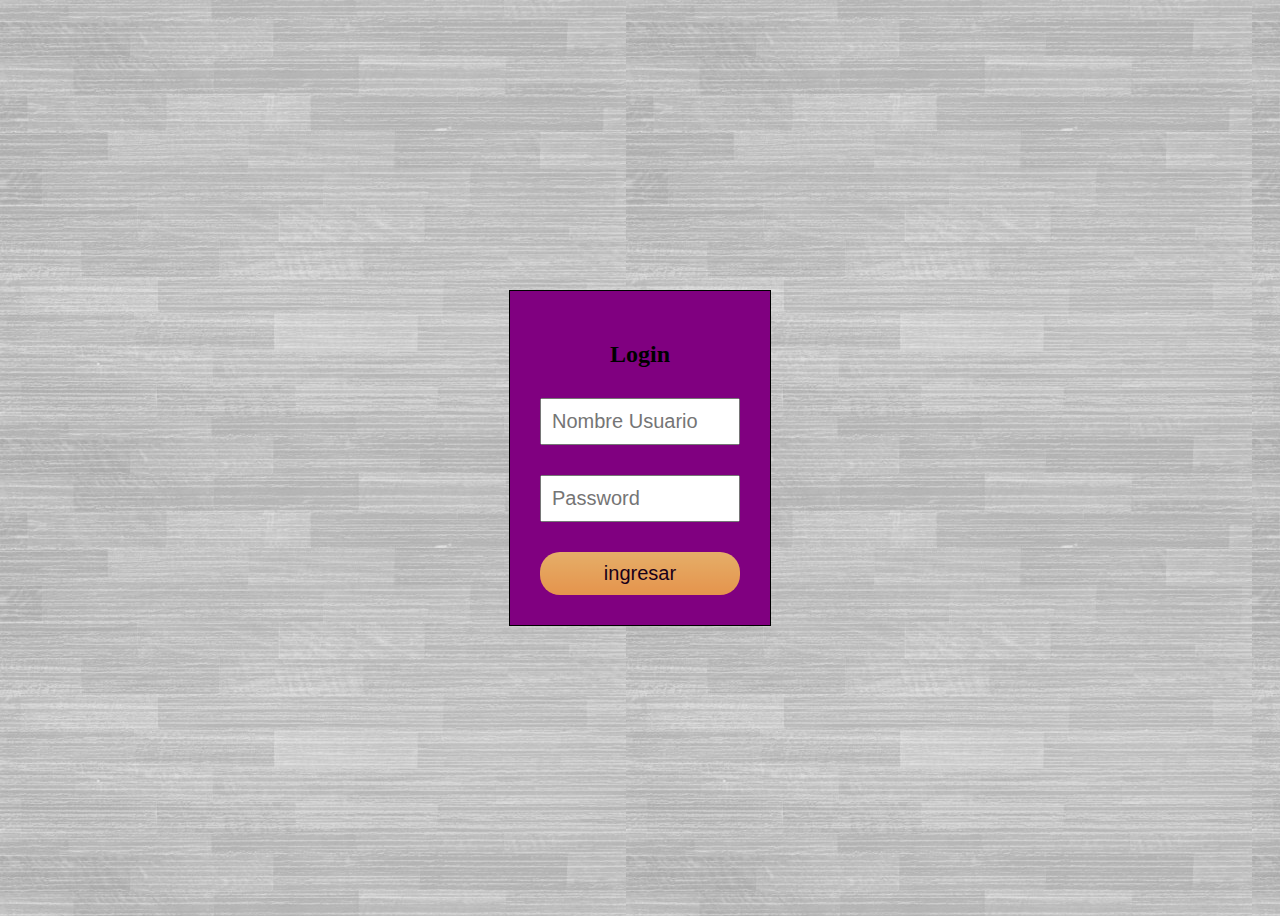
<file: index.html>
<html>
	<head>
		<title>Login</title>
		<link rel="stylesheet"  type"text/css" href="CSS\login.css"/>
	</head>
	
	<body background="IMG\fondo2.jpg">
			
		<form action="PHP\login.php" method="post">
		<h2>Login</h2>
		
		<input type="text" placeholder="Nombre Usuario" name="usuario" autocomplete="off"/>
		<input type="password" placeholder="Password" name="clave" />
		<input type="submit" value="ingresar">
		</form>
	</body>
</html>
</file>
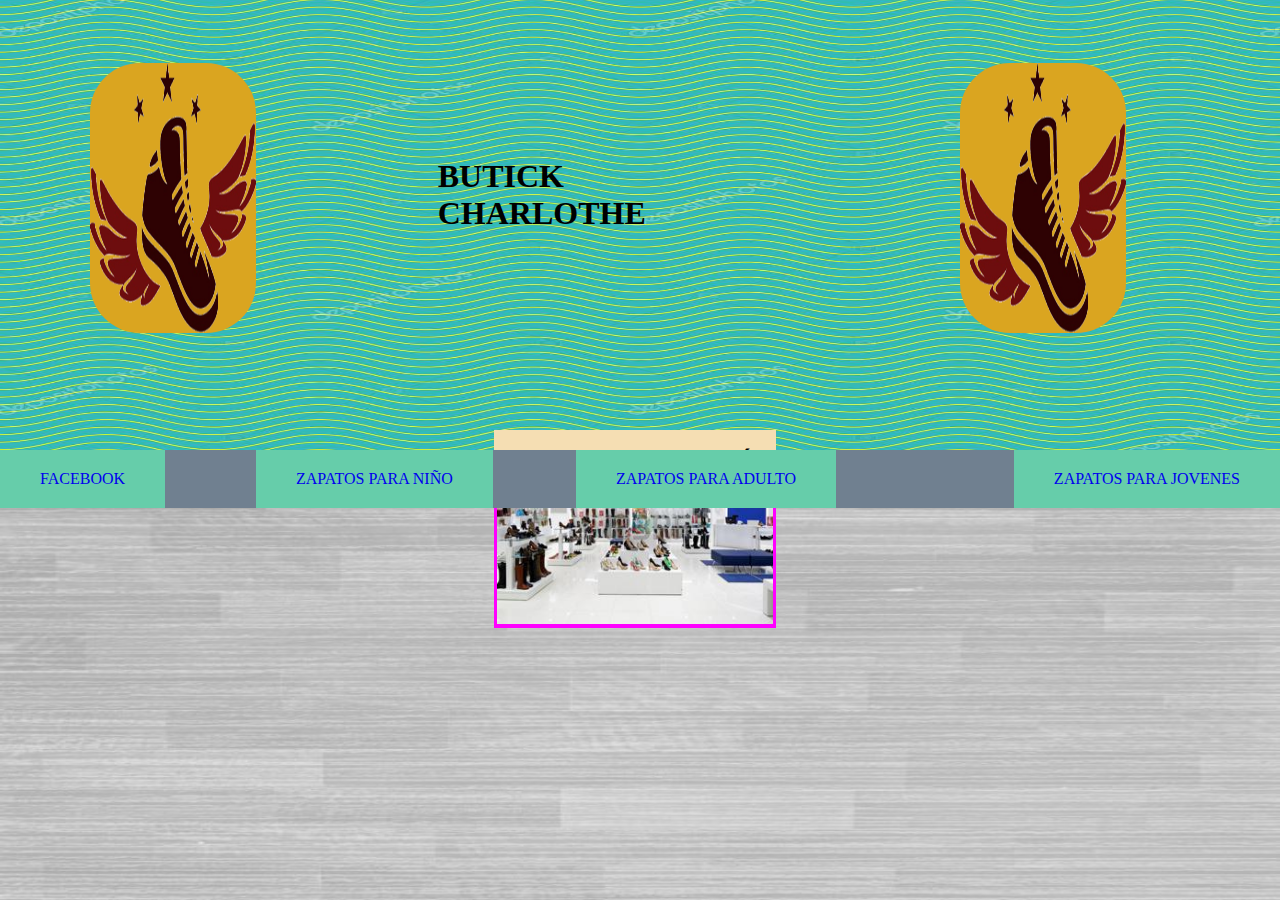
<file: INICIO.html>
<html>
	<head>
		<meta charset="utf-8">
		<title>BUTICK CHARLOTHE</title>
		<link rel="stylesheet" type"text css" href="CSS\inicio.css">
	</head>

	<body>
		<div class="fondo1"><img src="IMG\fondo1.jpg" class="c"/></div>
		<div class="fondo2"><img src="IMG\fondo2.jpg" class="c" /></div>
		<div class="tienda"><img src="IMG\tienda.jpg" class="d" /></div>
		<div class="titulo"><h1>BUTICK CHARLOTHE</h1></div>
		<div class="titulo2"><h2>NUESTRA INTALACIÓN</h2></div>
		<div class="logo"><img src="IMG\logo.png" class="c"/></div>
		<div class="logo2"><img src="IMG\logo.png" class="c"/></div>
		<div class="menu">
			<ul>
				<li class="item-i"><a href="https://www.facebook.com/Calzado-Charlot-1699175053518501/">FACEBOOK</a></li>
				<li class="a"><a href="ZAPATOS ADULTO.html">ZAPATOS PARA ADULTO</a></li>
				<li class="b"><a href="ZAPATOS NINO.html">ZAPATOS PARA NIÑO</a></li>
				<li class="item-d"><a href="ZAPATOS JOVENES.html">ZAPATOS PARA JOVENES</a></li>
			</ul>
		</div>
		
	</body>
</html>
</file>
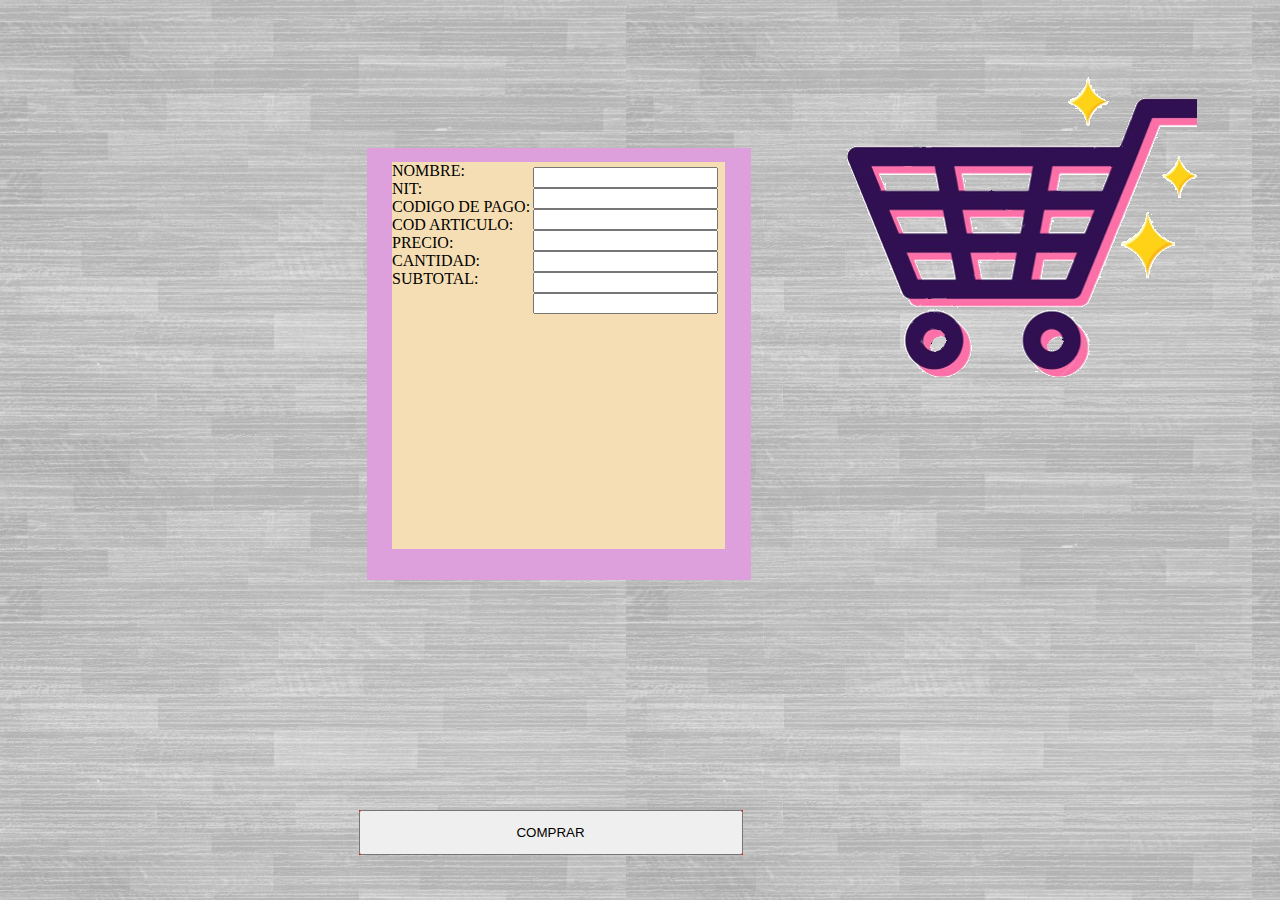
<file: VENTA.html>
<html>
	<head>
		<meta charset="utf-8">
		<title>BUTICK CHARLOTHE</title>
		<link rel="stylesheet" type"text css" href="CSS\venta.css">
	</head>
	
	<body background="IMG\fondo2.jpg">
		<div class="carro">
			<img src="IMG\carrito.png">
		</div>
		<div class="principal">
		</div>
			<div class="etiquetas">
				<div class="1"><label>NOMBRE:</label></div>
				<div class="2"><label>NIT:</label></div>
				<div class="3"><label>CODIGO DE PAGO:</label></div>
				<div class="4"><label>COD ARTICULO:</label></div>
				<div class="5"><label>PRECIO:</label></div>
				<div class="6"><label>CANTIDAD:</label></div>
				<div class="7"><label>SUBTOTAL:</label></div>
			</div>
			
			<div class="contenedor">
				<div class="a1"><input type="text" name="nombre" /></div>
				<div class="c2"><input type="text" name="nit" /></div>
				<div class="d3"><input type="text" name="pago" /></div>
				<div class="e4"><input type="text" name="cod" /></div>
				<div class="f5"><input type="text" name="precio" /></div>
				<div class="g6"><input type="text" name="cantidad" /></div>
				<div class="h7"><input type="text" name="subtotal" /></div>
			</div>
			<div class="btn"><a href="INDEX.html"><button>COMPRAR</button></a></div>
	</body>
</html>
</file>
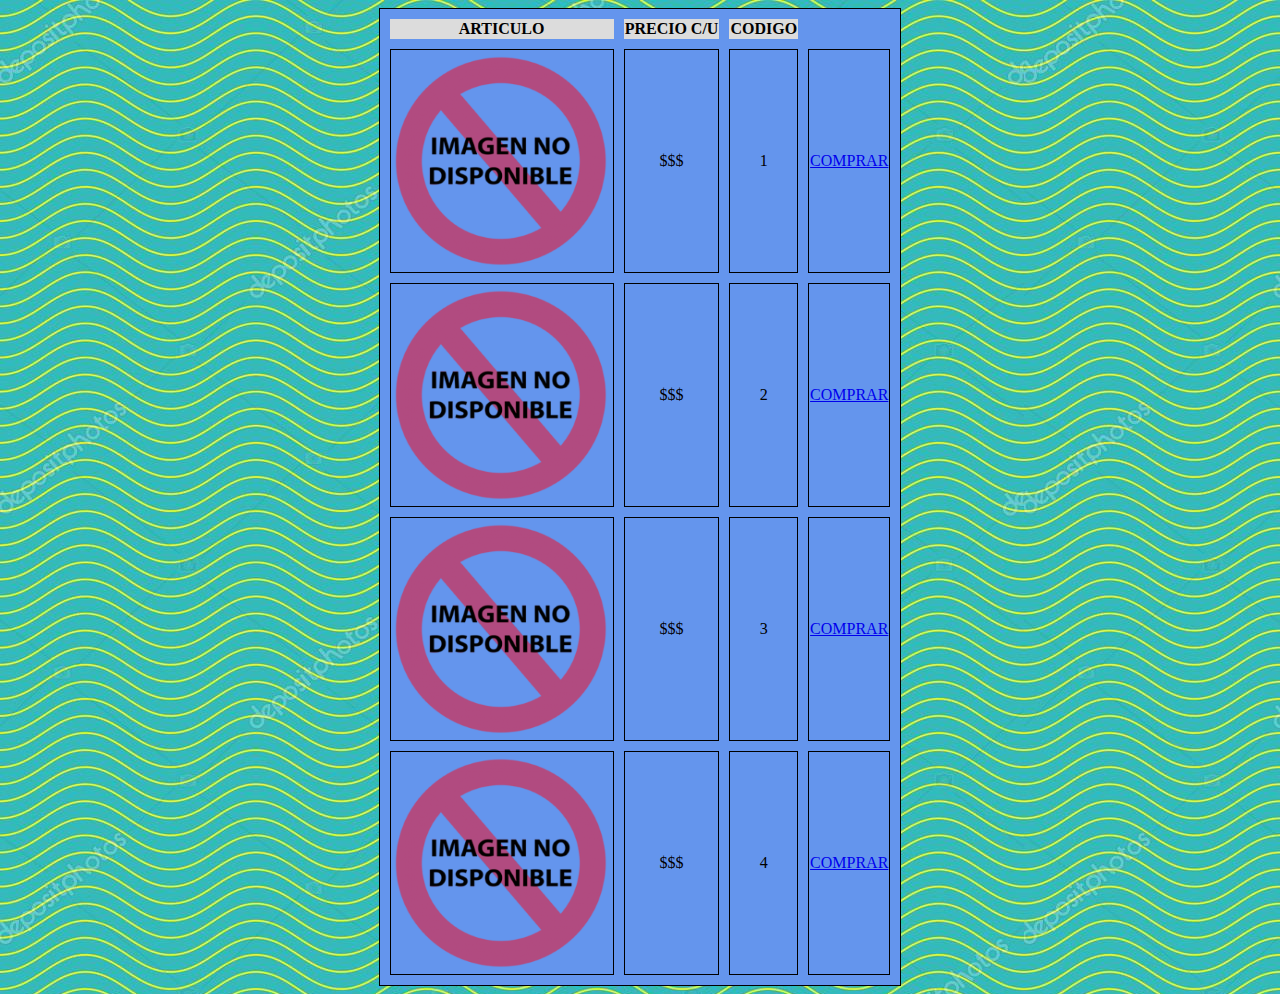
<file: ZAPATOS ADULTO.html>
<html>
	<head>
		<title>BUTICK CHARLOTHE</title>
		<meta charset="utf-8">
		<link rel="stylesheet" type"text css" href="CSS\tablas.css">
	</head>
	
	<body background="IMG\fondo1.jpg">
		<table class="tabla">
			<tr>
				<th>ARTICULO</th>
				<th>PRECIO C/U</th>
				<th>CODIGO</th>
			</tr>
			
			<tr>
				<td class="imagenes"><img src="IMG\no disponible.png" /></td>
				<td>$$$</td>
				<td>1</td>
				<td><a href="#">COMPRAR</a></td>
			</tr>
			<tr>
				<td class="imagenes"><img src="IMG\no disponible.png" /></td>
				<td>$$$</td>
				<td>2</td>
				<td><a href="#">COMPRAR</a></td>
			</tr>
			<tr>
				<td class="imagenes"><img src="IMG\no disponible.png" /></td>
				<td>$$$</td>
				<td>3</td>
				<td><a href="#">COMPRAR</a></td>
			</tr>
			<tr>
				<td class="imagenes"><img src="IMG\no disponible.png" /></td>
				<td>$$$</td>
				<td>4</td>
				<td><a href="#">COMPRAR</a></td>
			</tr>
		</table>
	</body>
</file>
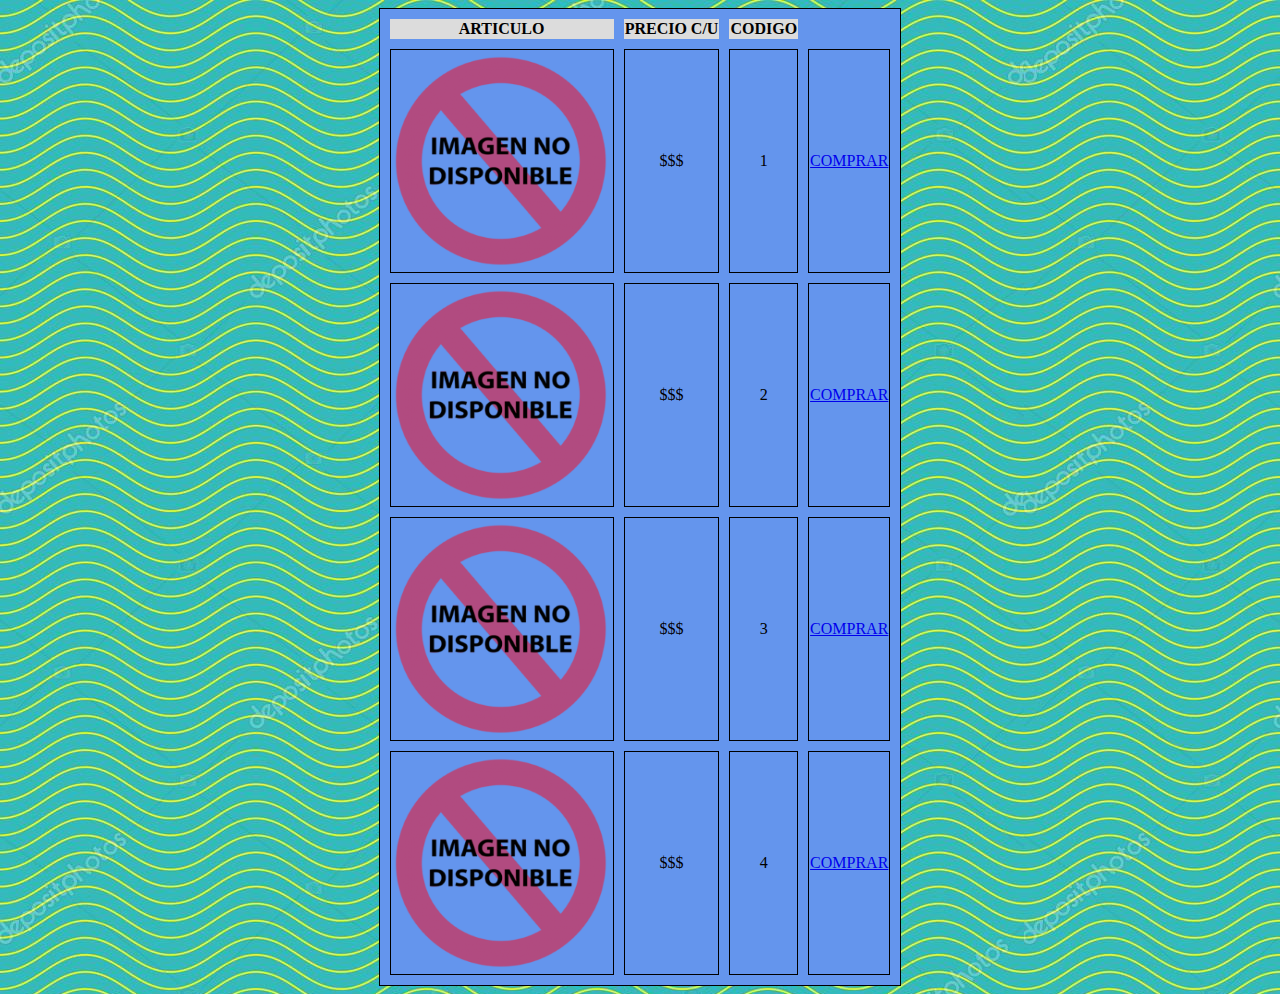
<file: ZAPATOS JOVENES.html>
<html>
	<head>
		<title>BUTICK CHARLOTHE</title>
		<meta charset="utf-8">
		<link rel="stylesheet" type"text css" href="CSS\tablas.css">
	</head>
	
	<body background="IMG\fondo1.jpg">
		<table class="tabla">
			<tr>
				<th>ARTICULO</th>
				<th>PRECIO C/U</th>
				<th>CODIGO</th>
			</tr>
			
			<tr>
				<td class="imagenes"><img src="IMG\no disponible.png" /></td>
				<td>$$$</td>
				<td>1</td>
				<td><a href="VENTA.html">COMPRAR</a></td>
			</tr>
			<tr>
				<td class="imagenes"><img src="IMG\no disponible.png" /></td>
				<td>$$$</td>
				<td>2</td>
				<td><a href="VENTA.html">COMPRAR</a></td>
			</tr>
			<tr>
				<td class="imagenes"><img src="IMG\no disponible.png" /></td>
				<td>$$$</td>
				<td>3</td>
				<td><a href="VENTA.html">COMPRAR</a></td>
			</tr>
			<tr>
				<td class="imagenes"><img src="IMG\no disponible.png" /></td>
				<td>$$$</td>
				<td>4</td>
				<td><a href="VENTA.html">COMPRAR</a></td>
			</tr>
		</table>
	</body>
</file>
